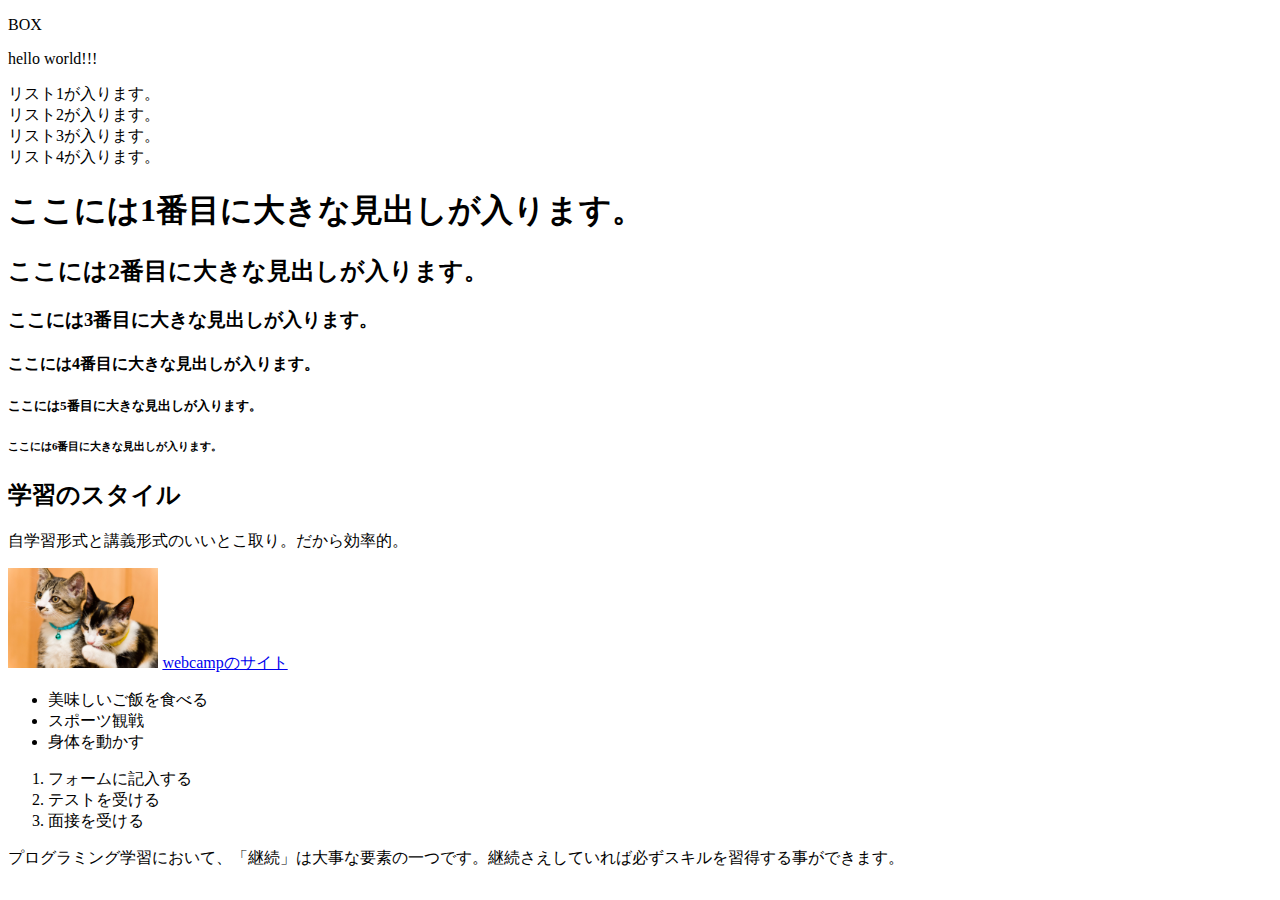
<file: index.html>
<!DOCTYPE html>
  <html lang="ja">
  <head>
    <meta charset="UTF-8" />
    <link rel="stylesheet" href="style.css" />
    <title>練習</title>
  </head>
  <body>
    <div class="box">
      <p class="box-txt">BOX</p>
    </div>
    <p>hello world!!!</p>

    <li id="list_id">リスト1が入ります。</li>
    <li class="list_class">リスト2が入ります。</li>    
    <li>リスト3が入ります。</li>
    <li class="list_class">リスト4が入ります。</li>

    <h1>ここには1番目に大きな見出しが入ります。</h1>
<h2>ここには2番目に大きな見出しが入ります。</h2>
<h3>ここには3番目に大きな見出しが入ります。</h3>
<h4>ここには4番目に大きな見出しが入ります。</h4>
<h5>ここには5番目に大きな見出しが入ります。</h5>
<h6>ここには6番目に大きな見出しが入ります。</h6>
<div>
    <h2><span>学習</span>のスタイル</h2>
    <p>自学習形式と講義形式のいいとこ取り。だから効率的。</p>
  </div>
  <img src="cat.jpg" alt="テスト画像">
  <a href="https://web-camp.io/">webcampのサイト</a>
  <ul>
    <li>美味しいご飯を食べる</li>
    <li>スポーツ観戦</li>
    <li>身体を動かす</li>
  </ul>
  <ol>
    <li>フォームに記入する</li>
    <li>テストを受ける</li>
    <li>面接を受ける</li>
  </ol>
  <p>プログラミング学習において、「継続」は大事な要素の一つです。継続さえしていれば必ずスキルを習得する事ができます。</p>

  </body>
</html>
</file>
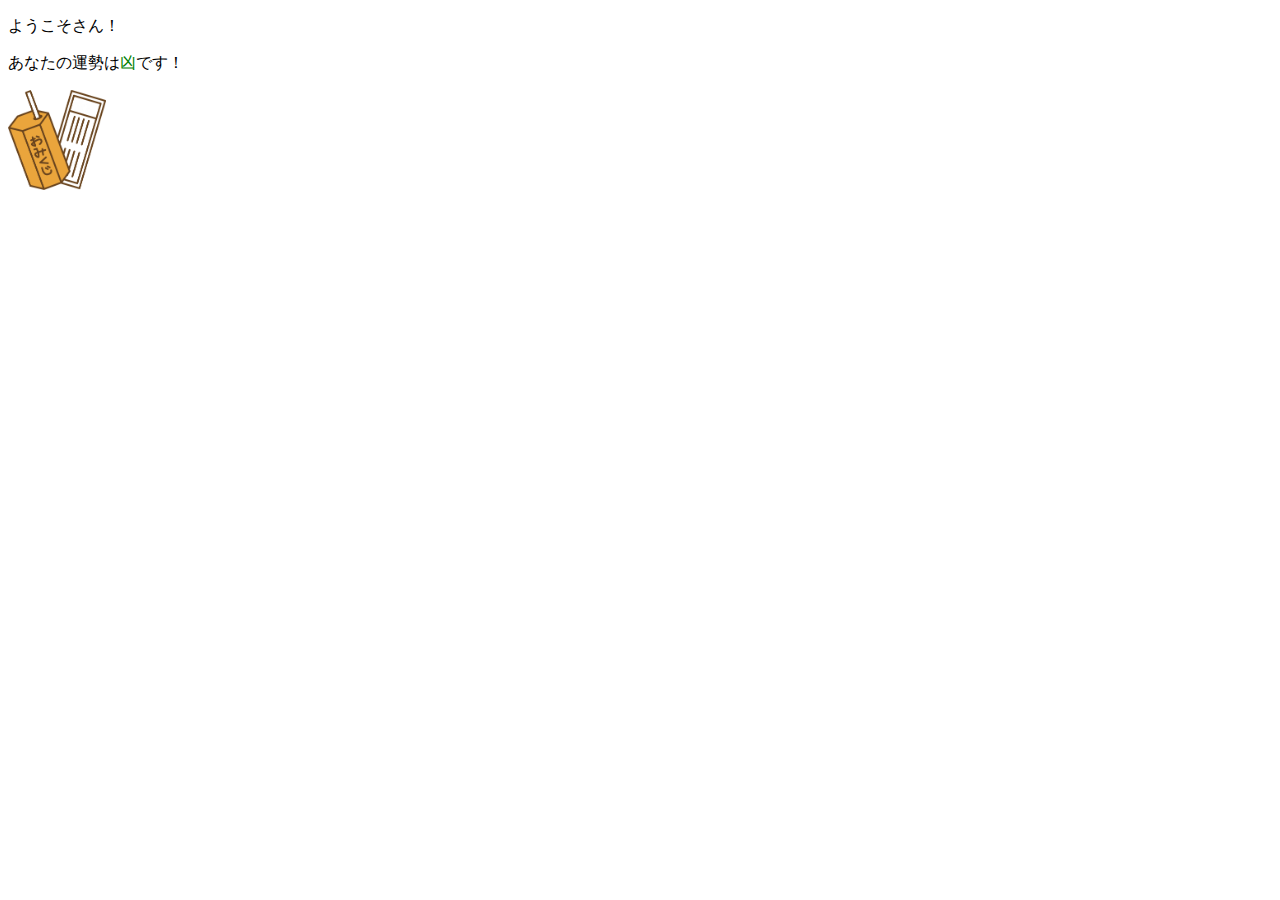
<file: omikuji.html>
<!DOCTYPE html>
<html lang="ja">
  <head>
    <meta charset="UTF-8" />
    <link rel="stylesheet" href="style.css" />
    <title>練習</title>
  </head>
  <body>
    <p>ようこそ<span id="name">テスト</span>さん！</p>
    <p>あなたの運勢は<span id="result">大吉</span>です！</p>
    <img src="omikuji.png">
    <script type="text/javascript" src="omikuji.js"></script>
  </body>
</html>
</file>
<file: style.css>
img {
      height: 100px;
    }
    
    #name {
      color: blue;
    }
    
    #result {
      color: green;
    }
</file>
